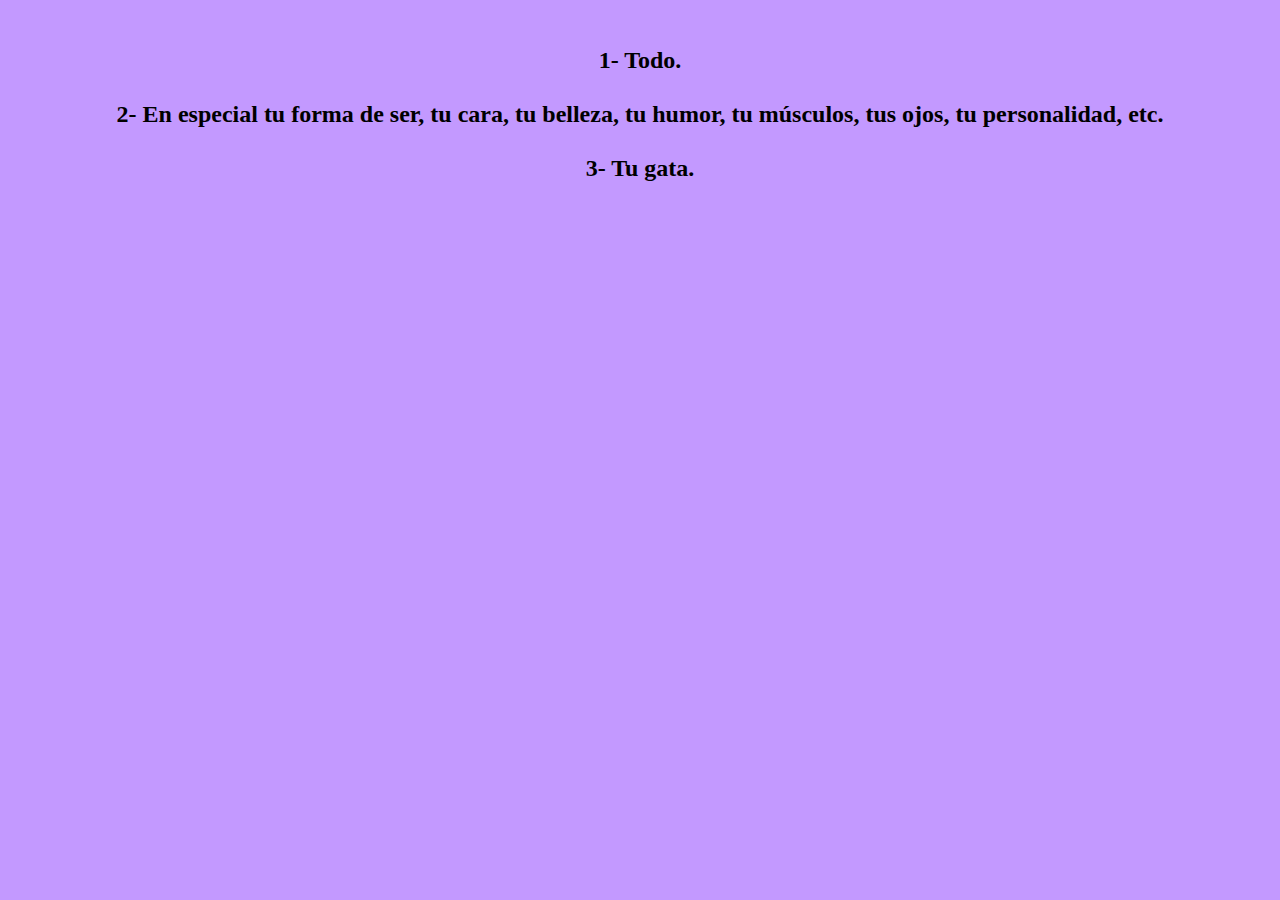
<file: complementos/pagina 2.html>
<!DOCTYPE html>
<html>
<head>
	<meta charset="utf-8">
	<meta name="viewport" content="width=device-width, initial-scale=1">
	<title>cosas que me gustan de ti</title>

</head>
<body bgcolor="C399FF">
<center><h2>
	<br>
1- Todo.
<br><br>
2- En especial tu forma de ser, tu cara, tu belleza, tu humor, tu músculos, tus ojos, tu personalidad, etc.
<br><br>
3- Tu gata.
</h2></center>
</body>
</html>
</file>
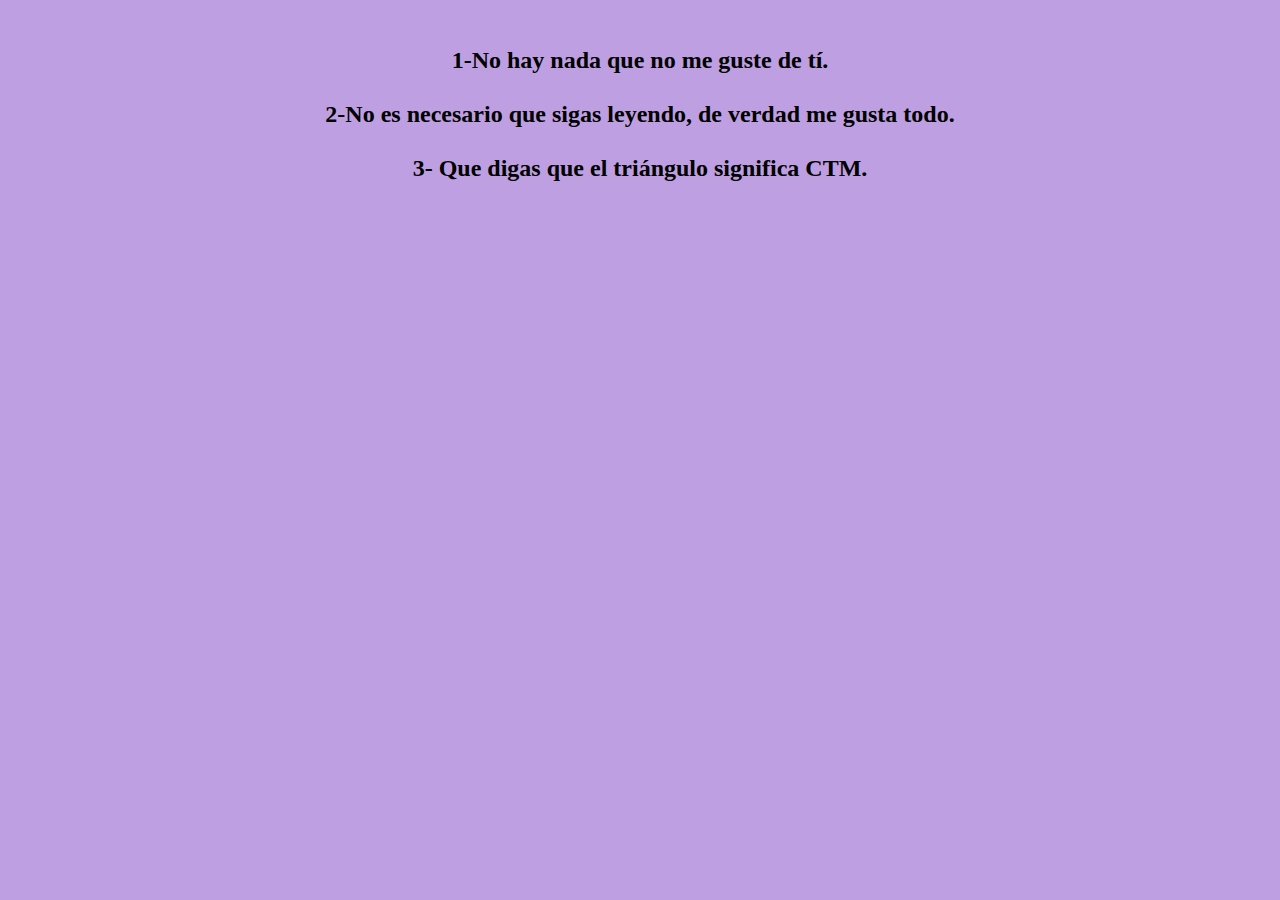
<file: complementos/pagina 3.html>
<!DOCTYPE html>
<html>
<head>
	<meta charset="utf-8">
	<meta name="viewport" content="width=device-width, initial-scale=1">
	<title>Cosas que no me gustan de ti</title>
</head>
<body bgcolor="BE9FE2">
	<center><h2>
		<br>
1-No hay nada que no me guste de tí.
<br><br>
2-No es necesario que sigas leyendo, de verdad me gusta todo.
<br><br>
3- Que digas que el triángulo significa CTM.
</h2></center>
</body>
</html>
</file>
